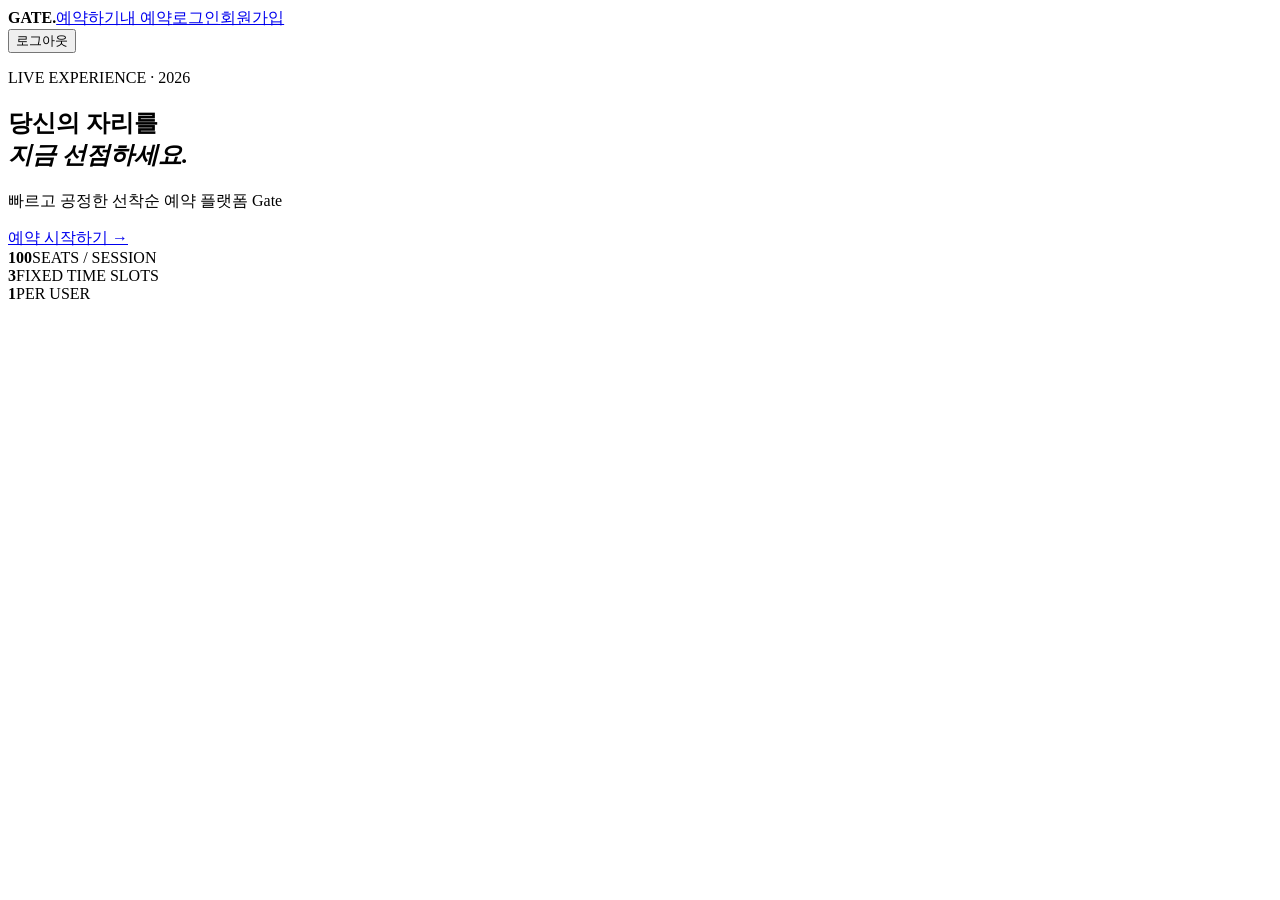
<file: src/main/resources/templates/index.html>
<!DOCTYPE html><html lang="ko" xmlns:th="http://www.thymeleaf.org"><head><meta charset="UTF-8"><meta name="viewport" content="width=device-width,initial-scale=1.0"><title>Gate</title><link rel="stylesheet" th:href="@{/css/style.css}"></head><body><main class="hero container"><nav class="nav"><b class="brand">GATE<span>.</span></b><a href="/slots">예약하기</a><span class="nav-spacer"></span><a th:if="${session.userEmail}" href="/my-reservations">내 예약</a><a th:if="${session.userEmail == null}" href="/login">로그인</a><a th:if="${session.userEmail == null}" href="/signup">회원가입</a><form th:if="${session.userEmail}" method="post" th:action="@{/logout}"><button class="link-button" type="submit">로그아웃</button></form></nav><section class="hero-copy"><p class="eyebrow">LIVE EXPERIENCE · 2026</p><h1>당신의 자리를<br><em>지금 선점하세요.</em></h1><p>빠르고 공정한 선착순 예약 플랫폼 Gate</p><a class="hero-button" href="/slots">예약 시작하기 →</a></section><div class="hero-stats"><div><b>100</b><span>SEATS / SESSION</span></div><div><b>3</b><span>FIXED TIME SLOTS</span></div><div><b>1</b><span>PER USER</span></div></div></main></body></html>
</file>
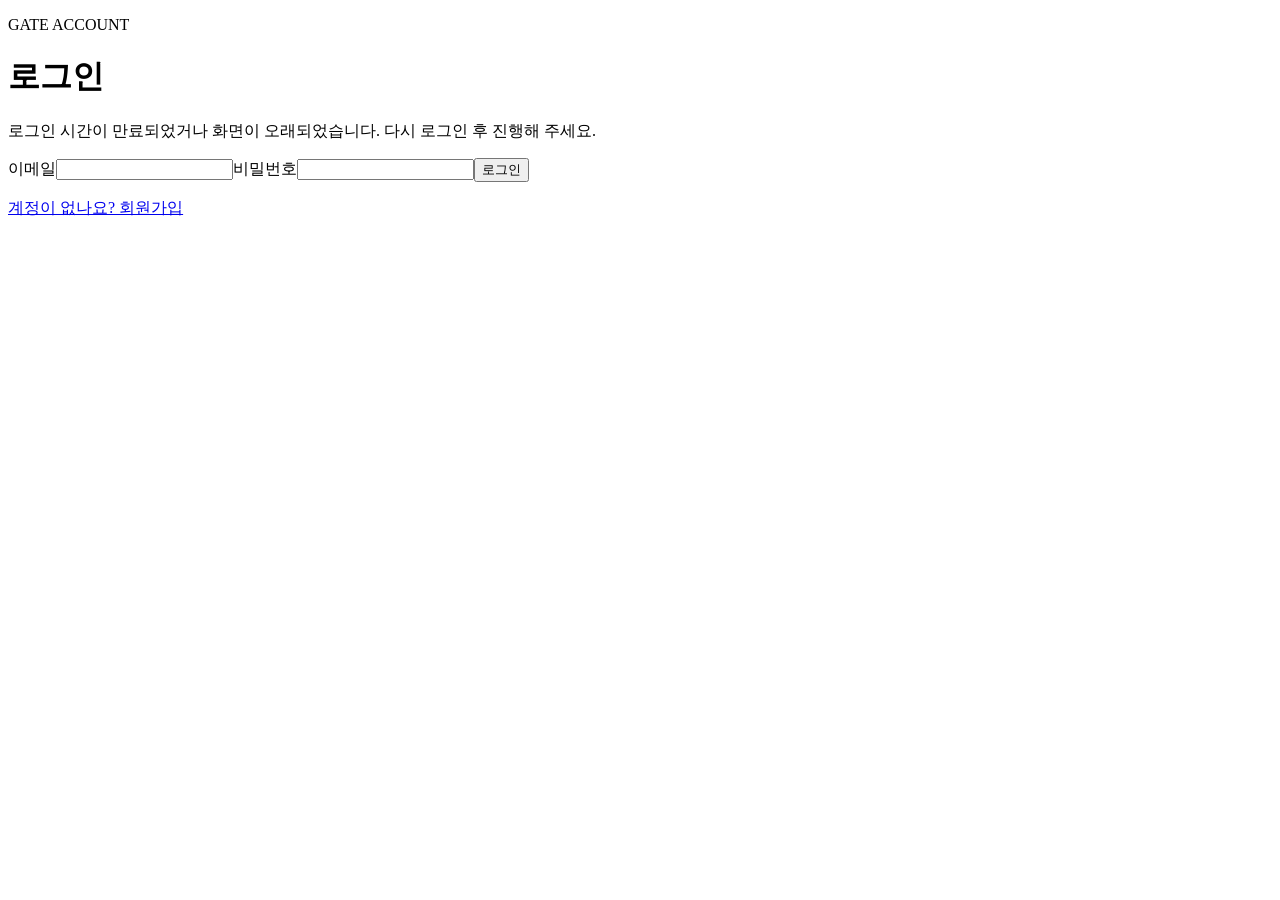
<file: src/main/resources/templates/auth/login.html>
<!DOCTYPE html><html lang="ko" xmlns:th="http://www.thymeleaf.org"><head><meta charset="UTF-8"><meta name="viewport" content="width=device-width,initial-scale=1"><title>로그인 | Gate</title><link rel="stylesheet" th:href="@{/css/style.css}"></head><body><main class="container narrow"><p class="eyebrow">GATE ACCOUNT</p><h1>로그인</h1><p class="status" th:if="${param.expired}">로그인 시간이 만료되었거나 화면이 오래되었습니다. 다시 로그인 후 진행해 주세요.</p><p class="error" th:if="${error}" th:text="${error}"></p><form class="card form" method="post" th:action="@{/login}"><label>이메일<input name="email" type="email" required></label><label>비밀번호<input name="password" type="password" required></label><button type="submit">로그인</button></form><p><a href="/signup">계정이 없나요? 회원가입</a></p></main></body></html>
</file>
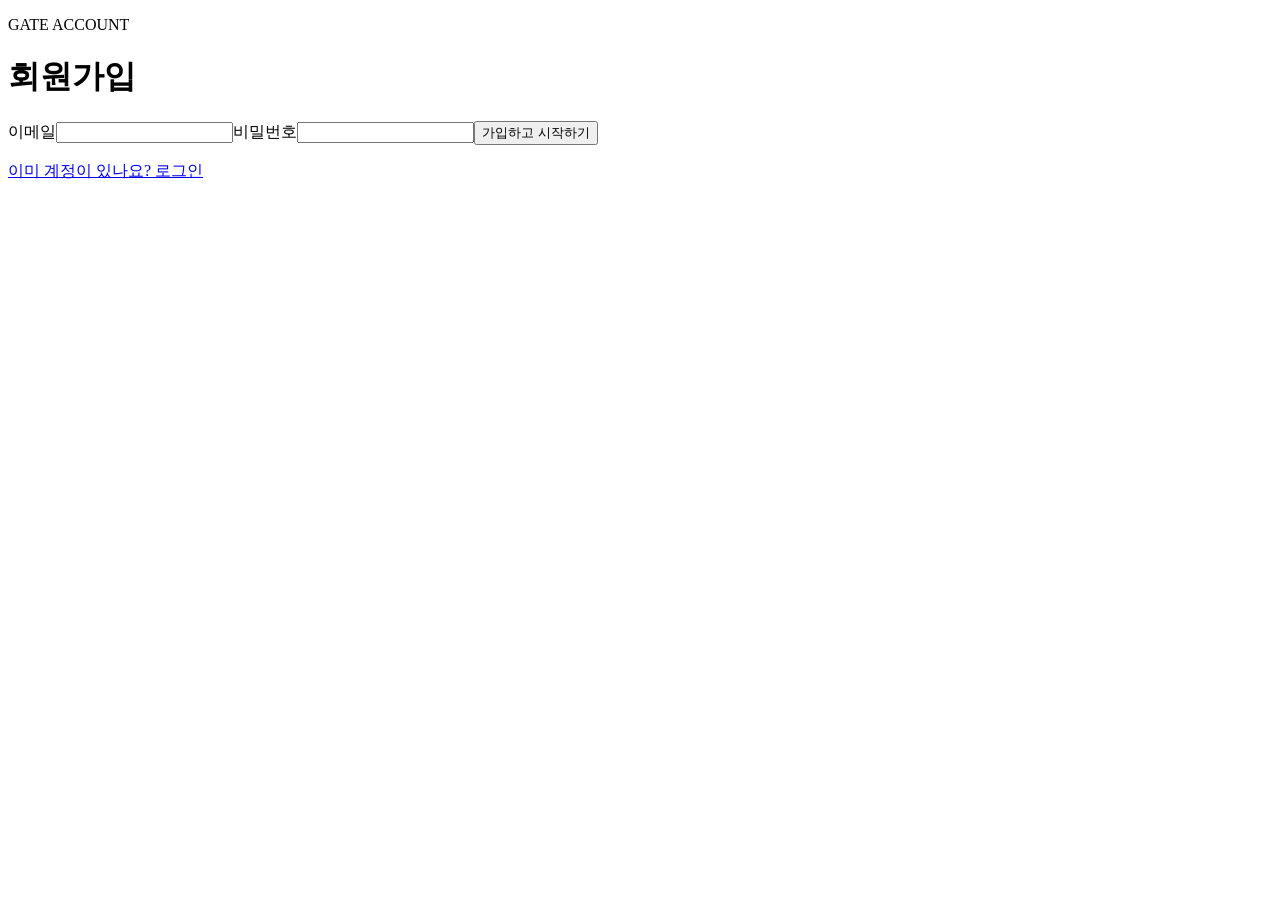
<file: src/main/resources/templates/auth/signup.html>
<!DOCTYPE html><html lang="ko" xmlns:th="http://www.thymeleaf.org"><head><meta charset="UTF-8"><meta name="viewport" content="width=device-width,initial-scale=1"><title>회원가입 | Gate</title><link rel="stylesheet" th:href="@{/css/style.css}"></head><body><main class="container narrow"><p class="eyebrow">GATE ACCOUNT</p><h1>회원가입</h1><p class="error" th:if="${error}" th:text="${error}"></p><form class="card form" method="post" th:action="@{/signup}"><label>이메일<input name="email" type="email" required></label><label>비밀번호<input name="password" type="password" minlength="8" required></label><button type="submit">가입하고 시작하기</button></form><p><a href="/login">이미 계정이 있나요? 로그인</a></p></main></body></html>
</file>
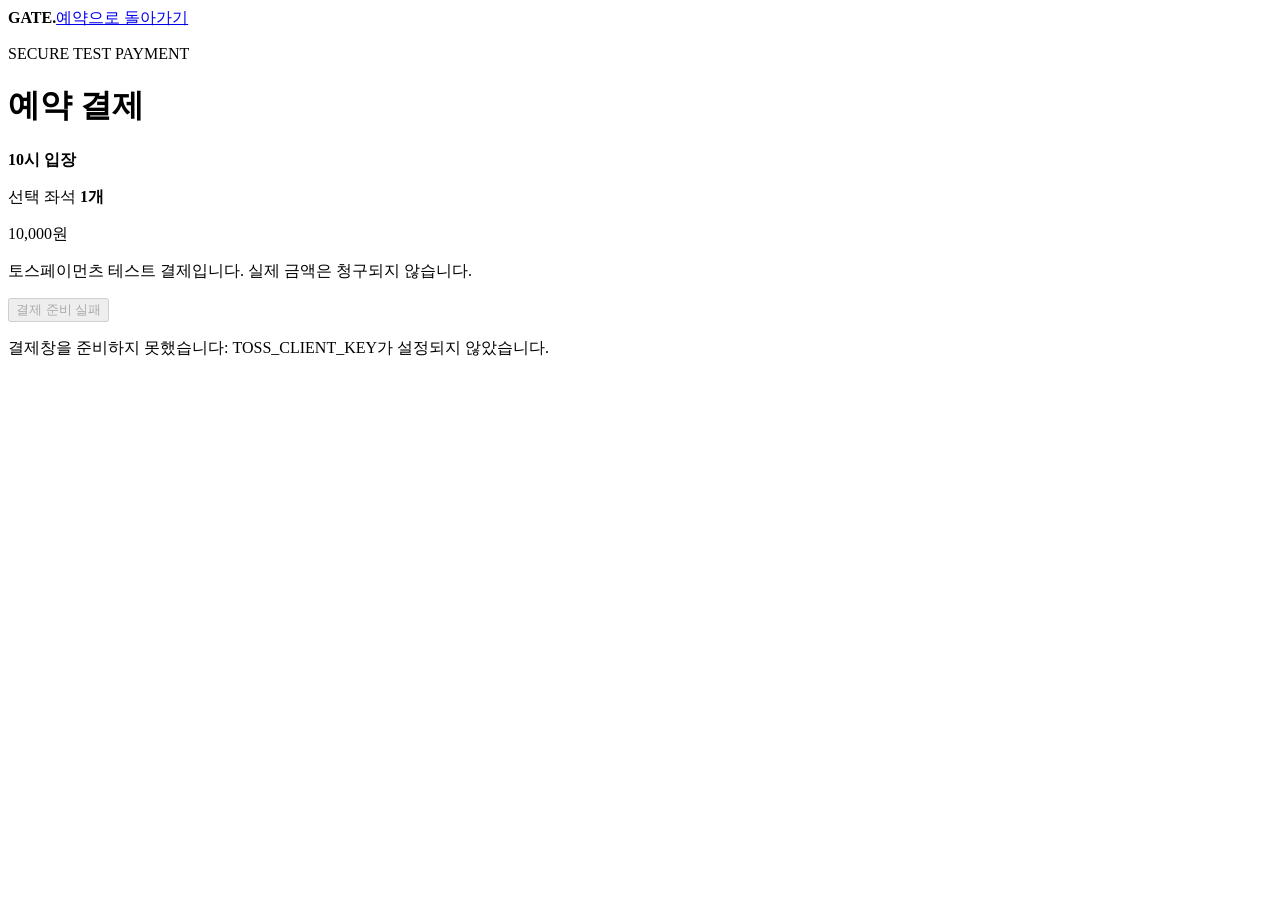
<file: src/main/resources/templates/payment/checkout.html>
<!DOCTYPE html><html lang="ko" xmlns:th="http://www.thymeleaf.org"><head><meta charset="UTF-8"><meta name="viewport" content="width=device-width,initial-scale=1"><title>결제 | Gate</title><link rel="stylesheet" th:href="@{/css/style.css}"><script src="https://js.tosspayments.com/v2/standard"></script></head><body><main class="container"><nav class="nav"><b class="brand">GATE<span>.</span></b><a href="/slots">예약으로 돌아가기</a></nav><p class="eyebrow">SECURE TEST PAYMENT</p><h1>예약 결제</h1><section class="card"><p><b th:text="${slot.name}">10시 입장</b></p><p>선택 좌석 <b th:text="${#lists.size(seatIds)} + '개'">1개</b></p><p class="price" th:text="${amount} + '원'">10,000원</p><p class="notice">토스페이먼츠 테스트 결제입니다. 실제 금액은 청구되지 않습니다.</p><button class="primary-button" type="button" id="pay-button">테스트 결제창 열기</button><p id="payment-error" class="status" style="display:none"></p></section></main><script th:inline="javascript">
const clientKey = /*[[${@environment.getProperty('TOSS_CLIENT_KEY')}]]*/ '';
const orderId = /*[[${orderId}]]*/ '';
const amount = /*[[${amount}]]*/ 0;
const button = document.getElementById('pay-button');
const errorBox = document.getElementById('payment-error');
let widgets;
async function preparePayment() {
  try {
    if (!clientKey) throw new Error('TOSS_CLIENT_KEY가 설정되지 않았습니다.');
    const tossPayments = TossPayments(clientKey);
    // customerKey는 2~50자여야 하므로 주문번호 전체를 넣지 않는다.
    widgets = tossPayments.widgets({customerKey: /*[[${customerKey}]]*/ 'ANONYMOUS'});
    await widgets.setAmount({currency: 'KRW', value: amount});
  } catch (error) {
    button.disabled = true;
    button.textContent = '결제 준비 실패';
    errorBox.textContent = '결제창을 준비하지 못했습니다: ' + (error.message || error);
    errorBox.style.display = 'block';
  }
}
button.addEventListener('click', async () => {
  try {
    button.disabled = true;
    button.textContent = '결제창 여는 중...';
    const paymentWindow = await widgets.renderPaymentWindow({orderName: 'Gate 예약'});
    paymentWindow.on('cancel', async () => {
      try { await paymentWindow.destroy(); } finally {
        button.disabled=false;button.textContent='테스트 결제창 열기';
      }
    });
    paymentWindow.on('paymentRequest', async () => {
      try { await widgets.requestPayment({
      orderId, orderName: 'Gate 예약',
      successUrl: location.origin + '/payment/success',
      failUrl: location.origin + '/payment/fail'
      }); } catch(error) {
        errorBox.textContent='결제 요청을 진행하지 못했습니다: '+(error.message||error);
        errorBox.style.display='block';
        await paymentWindow.destroy();button.disabled=false;button.textContent='테스트 결제창 열기';
      }
    });
  } catch (error) {
    button.disabled = false;
    button.textContent = '테스트 결제창 열기';
    errorBox.textContent = '결제창을 열지 못했습니다: ' + (error.message || error);
    errorBox.style.display = 'block';
  }
});
preparePayment();
</script></body></html>
</file>
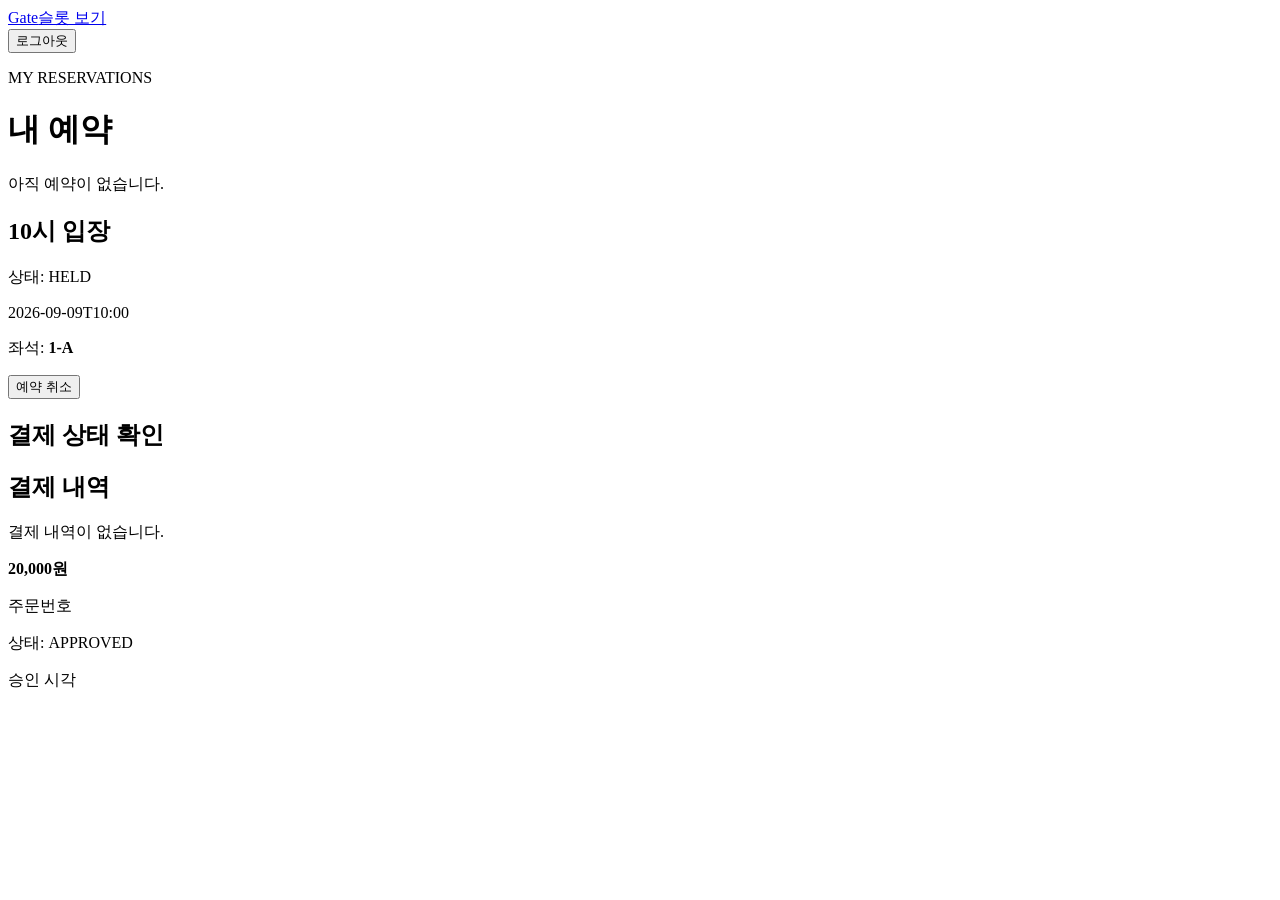
<file: src/main/resources/templates/reservations/mine.html>
<!DOCTYPE html>
<html lang="ko" xmlns:th="http://www.thymeleaf.org">
<head><meta charset="UTF-8"><meta name="viewport" content="width=device-width,initial-scale=1"><title>내 예약 | Gate</title><link rel="stylesheet" th:href="@{/css/style.css}"></head>
<body><main class="container narrow"><nav class="nav"><a href="/slots">Gate</a><a href="/slots">슬롯 보기</a><form method="post" th:action="@{/logout}"><button class="link-button" type="submit">로그아웃</button></form></nav><p class="eyebrow">MY RESERVATIONS</p><h1>내 예약</h1><p class="status" th:if="${message}" th:text="${message}"></p><section class="card" th:if="${#lists.isEmpty(reservations)}"><p>아직 예약이 없습니다.</p></section><section class="card" th:each="reservation : ${reservations}"><h2 th:text="${reservation.slot.name}">10시 입장</h2><p th:text="|상태: ${reservation.status}|">상태: HELD</p><p th:text="${reservation.createdAt}">2026-09-09T10:00</p><p th:if="${reservation.seat != null}">좌석: <b th:text="${reservation.seat.label}">1-A</b></p><form th:if="${reservation.status.name() == 'HELD' || reservation.status.name() == 'CONFIRMED'}" method="post" th:action="@{/reservations/cancel}" onsubmit="return confirm('정말 이 예약을 취소하시겠습니까?');"><input type="hidden" name="reservationId" th:value="${reservation.id}"><button type="submit" class="cancel-button">예약 취소</button></form></section><section class="card" th:each="recovery : ${recoveries}"><h2>결제 상태 확인</h2><p th:text="|주문번호: ${recovery.orderId}|"></p><p th:text="${recovery.status == 'PENDING' ? '결제 결과를 확인 중입니다. 중복 결제하지 말고 잠시 후 다시 확인해 주세요.' : '자동 확인이 완료되지 않았습니다. 주문번호와 함께 관리자에게 문의해 주세요.'}"></p></section><h2>결제 내역</h2><section class="card" th:if="${#lists.isEmpty(payments)}"><p>결제 내역이 없습니다.</p></section><section class="card" th:each="payment : ${payments}"><p><b th:text="${payment.amount} + '원'">20,000원</b></p><p th:text="|주문번호: ${payment.orderId}|">주문번호</p><p th:text="|상태: ${payment.status}|">상태: APPROVED</p><p th:text="${payment.approvedAt}">승인 시각</p></section></main></body></html>
</file>
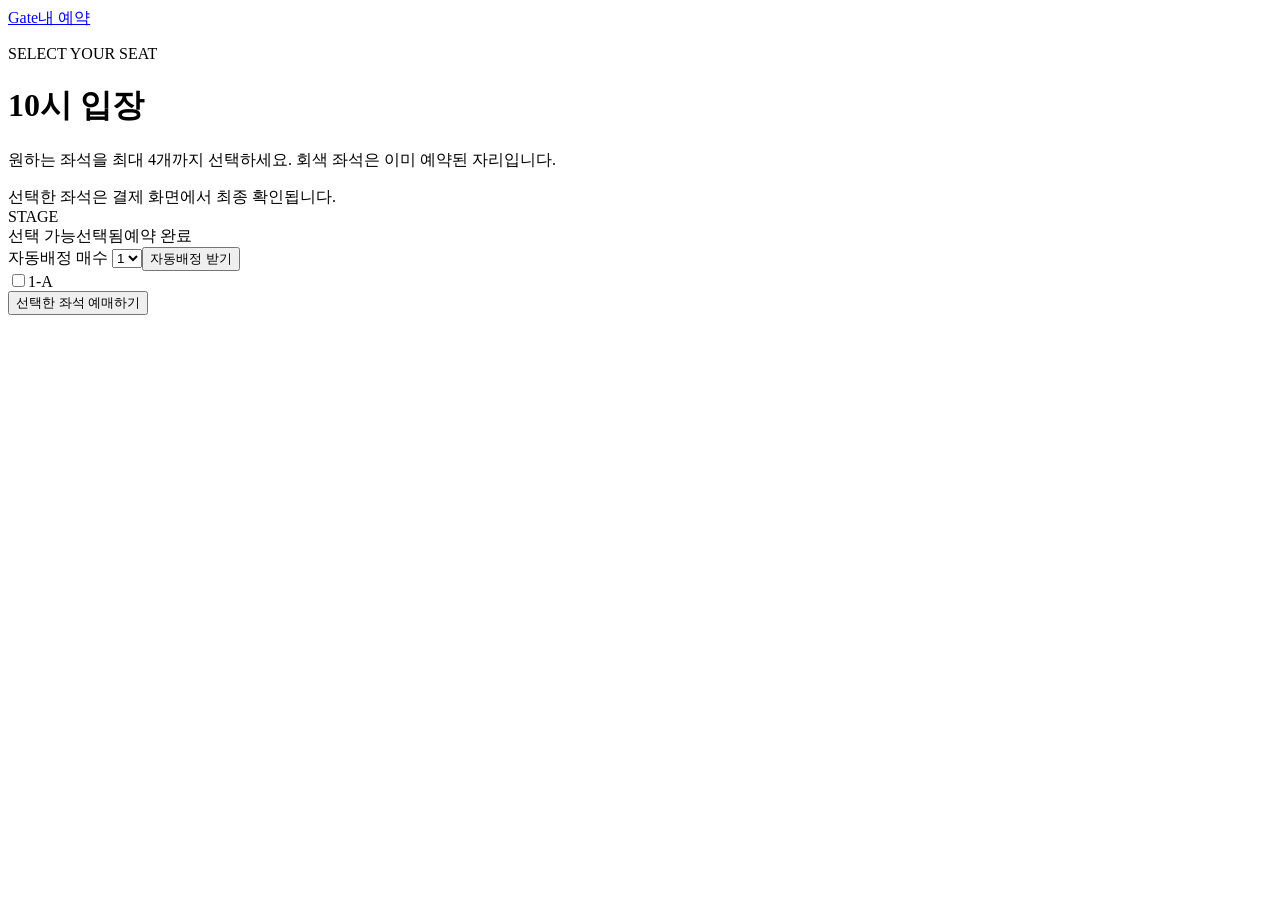
<file: src/main/resources/templates/seats/list.html>
<!DOCTYPE html><html lang="ko" xmlns:th="http://www.thymeleaf.org"><head><meta charset="UTF-8"><meta name="viewport" content="width=device-width,initial-scale=1"><title>좌석 선택 | Gate</title><link rel="stylesheet" th:href="@{/css/style.css}"></head><body><main class="container"><nav class="nav"><a href="/slots">Gate</a><a href="/my-reservations">내 예약</a></nav><p class="eyebrow">SELECT YOUR SEAT</p><h1 th:text="${slot.name}">10시 입장</h1><p class="status" th:if="${message}" th:text="${message}"></p><p class="seat-help">원하는 좌석을 최대 4개까지 선택하세요. 회색 좌석은 이미 예약된 자리입니다.</p><div class="notice">선택한 좌석은 결제 화면에서 최종 확인됩니다.</div><div class="stage">STAGE</div><div class="seat-legend"><span>선택 가능</span><span class="selected">선택됨</span><span class="reserved">예약 완료</span></div><form method="post" th:action="@{/reservations/auto}" class="auto-form"><input type="hidden" name="slotId" th:value="${slot.id}"><label>자동배정 매수 <select name="count"><option>1</option><option>2</option><option>3</option><option>4</option></select></label><button type="submit" class="button-link">자동배정 받기</button></form><form id="seat-checkout-form" method="post" th:action="@{/payment}"><div class="seat-grid"><th:block th:each="seat : ${seats}"><label class="seat-choice"><input type="checkbox" name="seatIds" th:value="${seat.id}" th:disabled="${seat.reserved and !#lists.contains(selectableHeldSeatIds, seat.id)}"><span class="seat" th:classappend="${seat.reserved and !#lists.contains(selectableHeldSeatIds, seat.id)} ? 'reserved' : ''" th:text="${seat.label}">1-A</span></label></th:block></div><input type="hidden" name="slotId" th:value="${slot.id}"><button class="primary-button" type="submit">선택한 좌석 예매하기</button></form><script>document.querySelectorAll(".seat-choice input").forEach(function(box){box.addEventListener("change",function(){var n=document.querySelectorAll(".seat-choice input:checked").length;if(n>4){this.checked=false;alert("최대 4자리까지 선택할 수 있습니다.");}});});document.getElementById("seat-checkout-form").addEventListener("submit",function(event){var count=document.querySelectorAll(".seat-choice input:checked").length;if(count<1||count>4){event.preventDefault();alert("좌석을 1~4개 선택한 뒤 예매해 주세요.");}});</script></main></body></html>
</file>
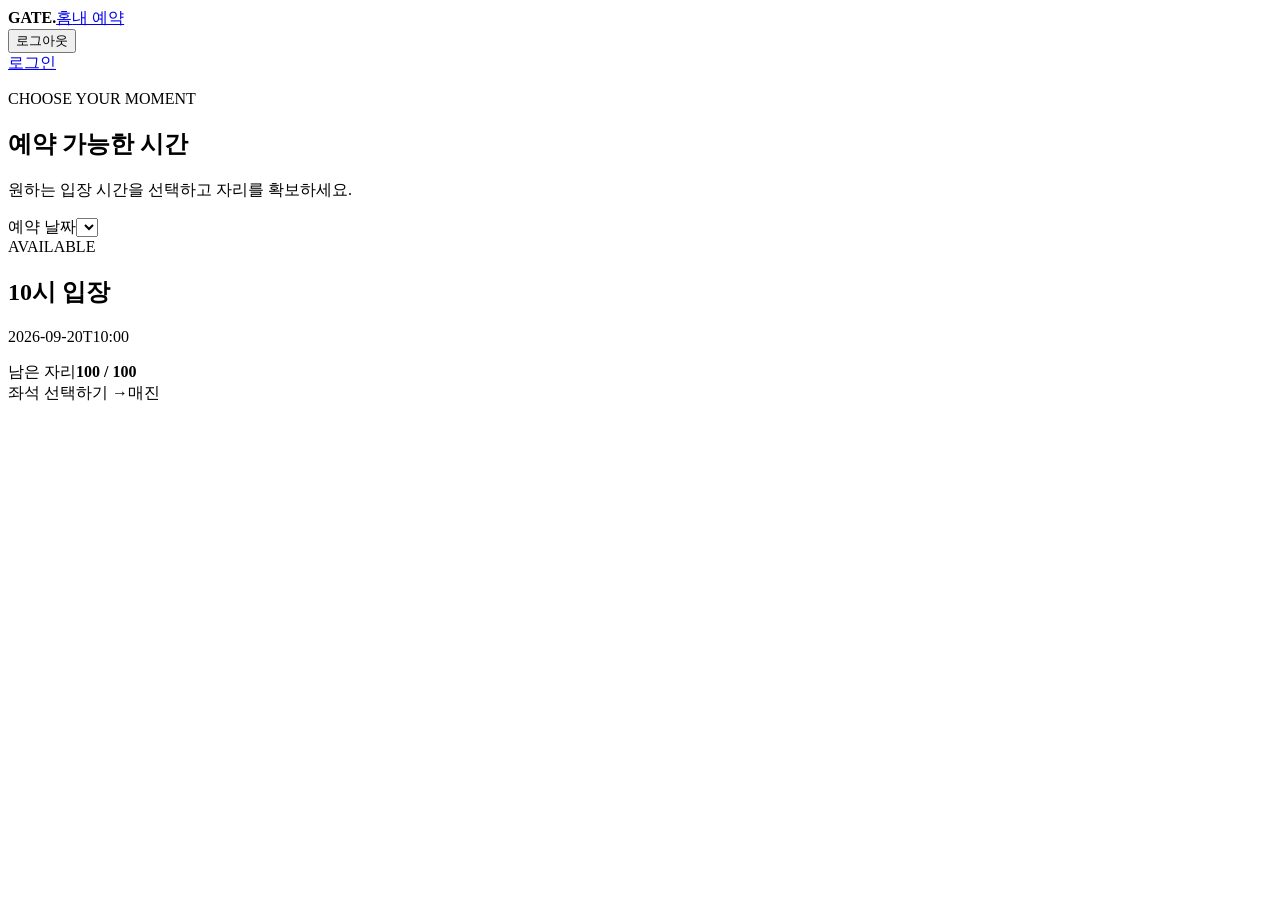
<file: src/main/resources/templates/slots/list.html>
<!DOCTYPE html><html lang="ko" xmlns:th="http://www.thymeleaf.org"><head><meta charset="UTF-8"><meta name="viewport" content="width=device-width,initial-scale=1.0"><title>예약하기 | Gate</title><link rel="stylesheet" th:href="@{/css/style.css}"></head><body><main class="container"><nav class="nav"><b class="brand">GATE<span>.</span></b><a href="/">홈</a><span class="nav-spacer"></span><span th:if="${session.userEmail}" class="user-chip" th:text="${session.userEmail}"></span><a th:if="${session.userEmail}" href="/my-reservations">내 예약</a><form th:if="${session.userEmail}" method="post" th:action="@{/logout}"><button class="link-button" type="submit">로그아웃</button></form><a th:if="${session.userEmail == null}" href="/login">로그인</a></nav><section class="page-heading"><p class="eyebrow">CHOOSE YOUR MOMENT</p><h1>예약 가능한 시간</h1><p>원하는 입장 시간을 선택하고 자리를 확보하세요.</p></section><p class="status" th:if="${message}" th:text="${message}"></p><form class="date-picker" method="get" th:action="@{/slots}"><label>예약 날짜<select name="date" onchange="this.form.submit()"><option th:each="date : ${dates}" th:value="${date}" th:text="${date}" th:selected="${date.equals(selectedDate)}"></option></select></label></form><section class="slot-grid"><article class="slot-card" th:each="slot : ${slots}" th:classappend="${slot.remaining == 0} ? 'sold-out' : ''"><div class="slot-top"><span class="slot-dot"></span><span th:text="${slot.remaining == 0 ? 'SOLD OUT' : 'AVAILABLE'}">AVAILABLE</span></div><h2 th:text="${slot.name}">10시 입장</h2><p class="slot-date" th:text="${slot.startsAt}">2026-09-20T10:00</p><div class="capacity"><span>남은 자리</span><b th:text="${slot.remaining} + ' / ' + ${slot.capacity}">100 / 100</b></div><a th:if="${slot.remaining > 0}" class="button-link" th:href="@{/slots/{id}/seats(id=${slot.id})}">좌석 선택하기 <span>→</span></a><span th:if="${slot.remaining == 0}" class="sold-label">매진</span></article></section></main></body></html>
</file>
